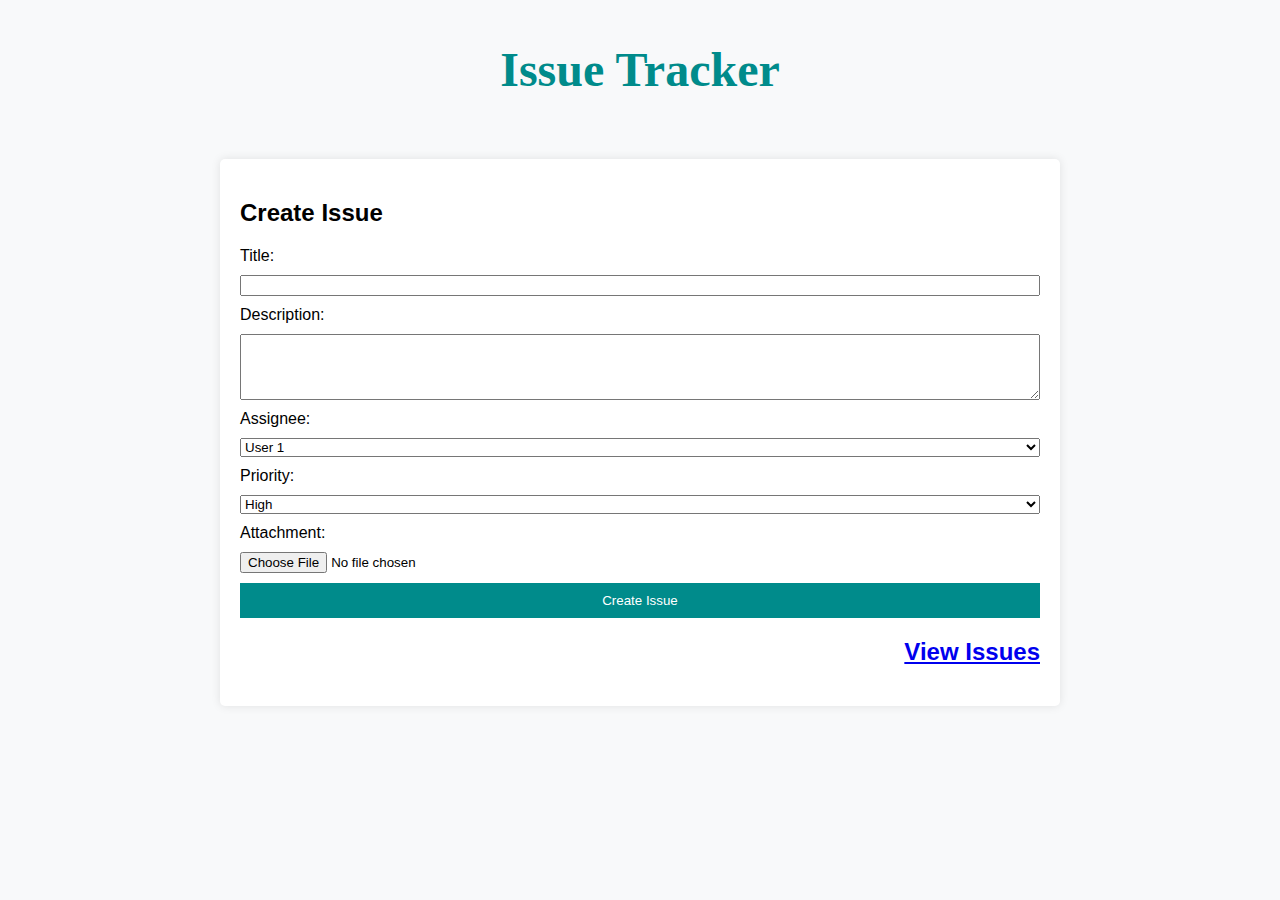
<file: index.html>
<!DOCTYPE html>
<html lang="en">
<head>
    <meta charset="UTF-8">
    <meta name="viewport" content="width=device-width, initial-scale=1.0">
    <link rel="stylesheet" href="styles.css">
    <title>Issue Tracker</title>
</head>
<body>

    <header>
        <h1>Issue Tracker</h1>
    </header>

    <div class="container">
        <section id="createIssue">
            <h2>Create Issue</h2>
            <!-- Form for creating a new issue -->
            <form id="createIssueForm">
                <label for="issueTitle">Title:</label>
                <input type="text" id="issueTitle" required>

                <label for="issueDescription">Description:</label>
                <textarea id="issueDescription" rows="4" required></textarea>

                <label for="assignee">Assignee:</label>
                <select id="assignee">
                    <option value="user1">User 1</option>
                    <option value="user2">User 2</option>
                    <!-- Add more users as needed -->
                </select>

                <label for="priority">Priority:</label>
                <select id="priority">
                    <option value="high">High</option>
                    <option value="medium">Medium</option>
                    <option value="low">Low</option>
                </select>

                <label for="attachment">Attachment:</label>
                <input type="file" id="attachment">

                <button type="button" id="btn"onclick="createIssue()">Create Issue</button>
            </form>
        </section>
        <div style="display: flex; justify-content: space-between; align-items: center;">
            <div>
                
            </div>
            <section id="viewIssues">
                <h2><a href="issues.html">View Issues</a></h2>
                <!-- Display issues here -->
                <ul id="issueList"></ul>
            </section>
        </div>

        
        
    </div>

    <script src="app.js"></script>
</body>
</html>
</file>
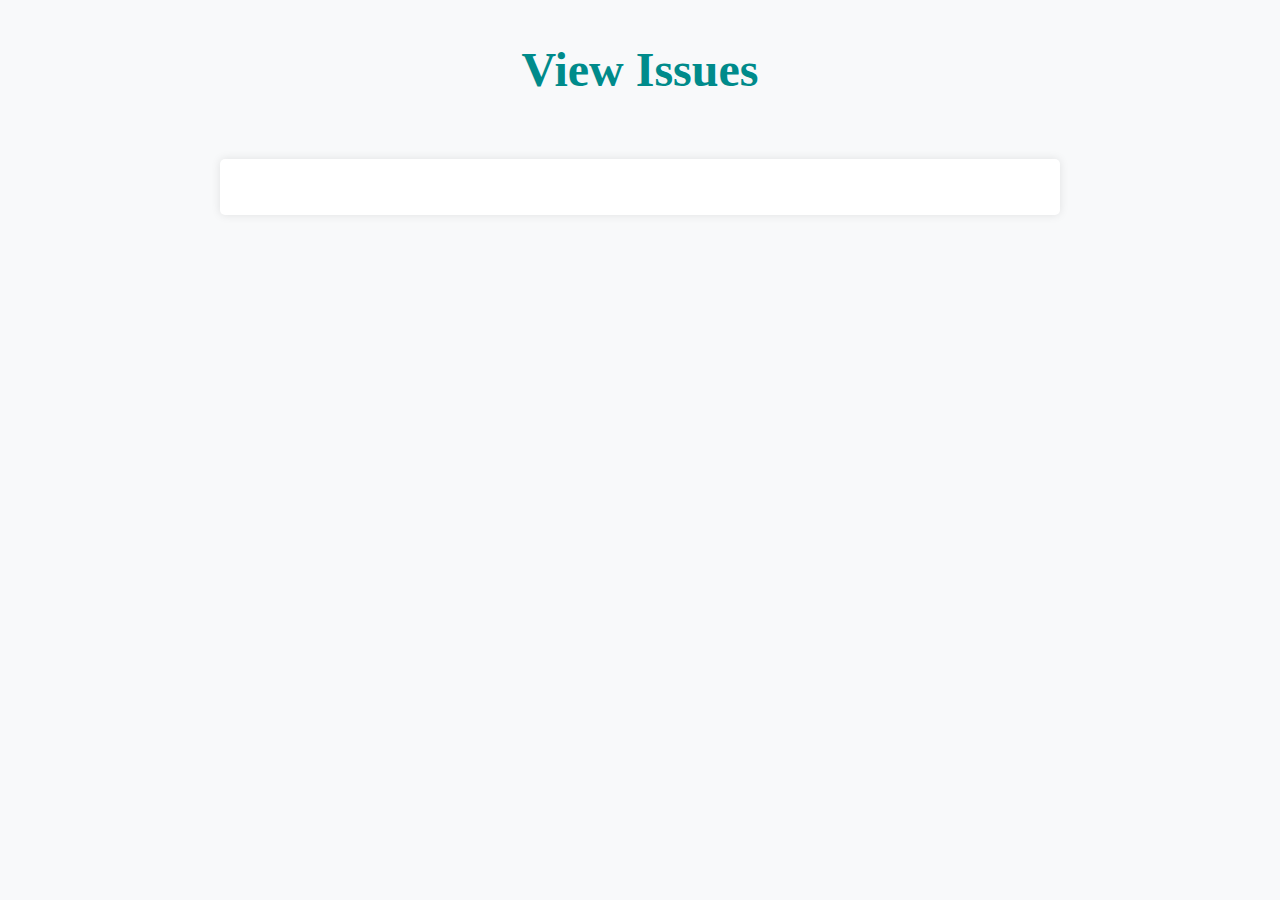
<file: issues.html>
<!DOCTYPE html>
<html lang="en">
<head>
    <meta charset="UTF-8">
    <meta name="viewport" content="width=device-width, initial-scale=1.0">
    <link rel="stylesheet" href="styles.css">
    <title>View Issues</title>
</head>
<body>

    <header>
        <h1>View Issues</h1>
    </header>

    <div class="container">
        <section id="viewIssues">
            <!-- Display issues here -->
            <ul id="issueList"></ul>
        </section>
    </div>

    <script src="app.js"></script>
</body>
</html>
</file>
<file: styles.css>
body {
    font-family: Arial, sans-serif;
    background-color: #f8f9fa;
    margin: 0;
}

header {
    font-family: 'Pacifico', cursive;
    color: darkcyan;
    text-align: center;
    padding: 10px;
    font-size: 24px; /* Adjust the font size as needed */
}


.container {
    max-width: 800px;
    margin: 20px auto;
    padding: 20px;
    background-color: #fff;
    border-radius: 5px;
    box-shadow: 0 0 10px rgba(0, 0, 0, 0.1);
}

form {
    display: grid;
    gap: 10px;
}

button {
    padding: 10px;
    background-color: darkcyan;
    color: #fff;
    border: none;
    cursor: pointer;
}

button:hover {
    background-color: rgb(3, 56, 56);
}

ul {
    list-style: none;
    padding: 0;
}

li {
    margin-bottom: 10px;
    padding: 10px;
    background-color: #f0f0f0;
    border-radius: 5px;
}
</file>
